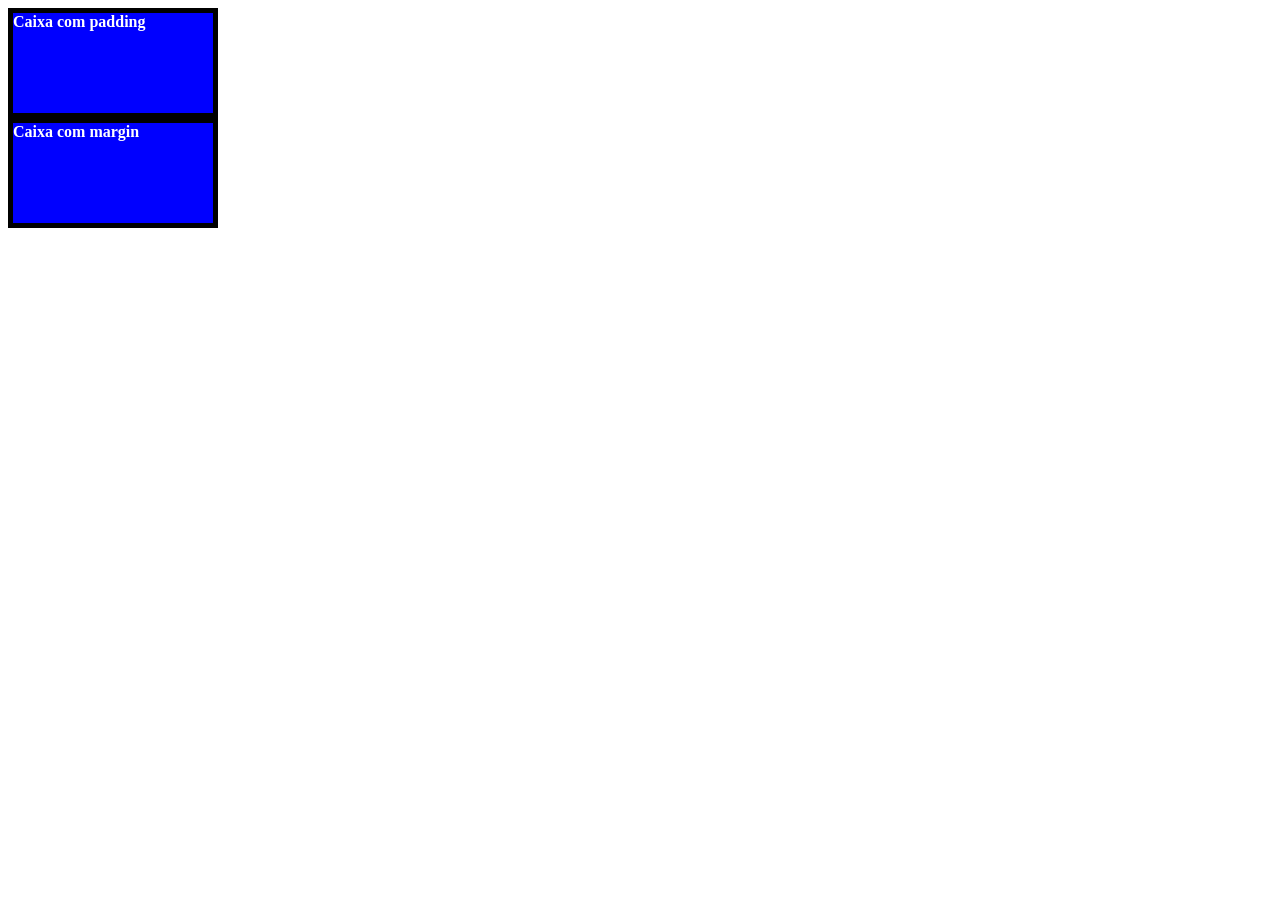
<file: aula03/index.html>
<!DOCTYPE html>
<html lang="en">
<head>
    <meta charset="UTF-8">
    <meta name="viewport" content="width=device-width, initial-scale=1.0">
    <title>Document</title>
    <link rel="stylesheet" href="css/style.css">
</head>
<body>
    <div class="caixa caixa-com-padding">
        Caixa com padding
    </div>

    <div class="caixa caixa-com-margin">
        Caixa com margin
    </div>
</body>
</html>
</file>
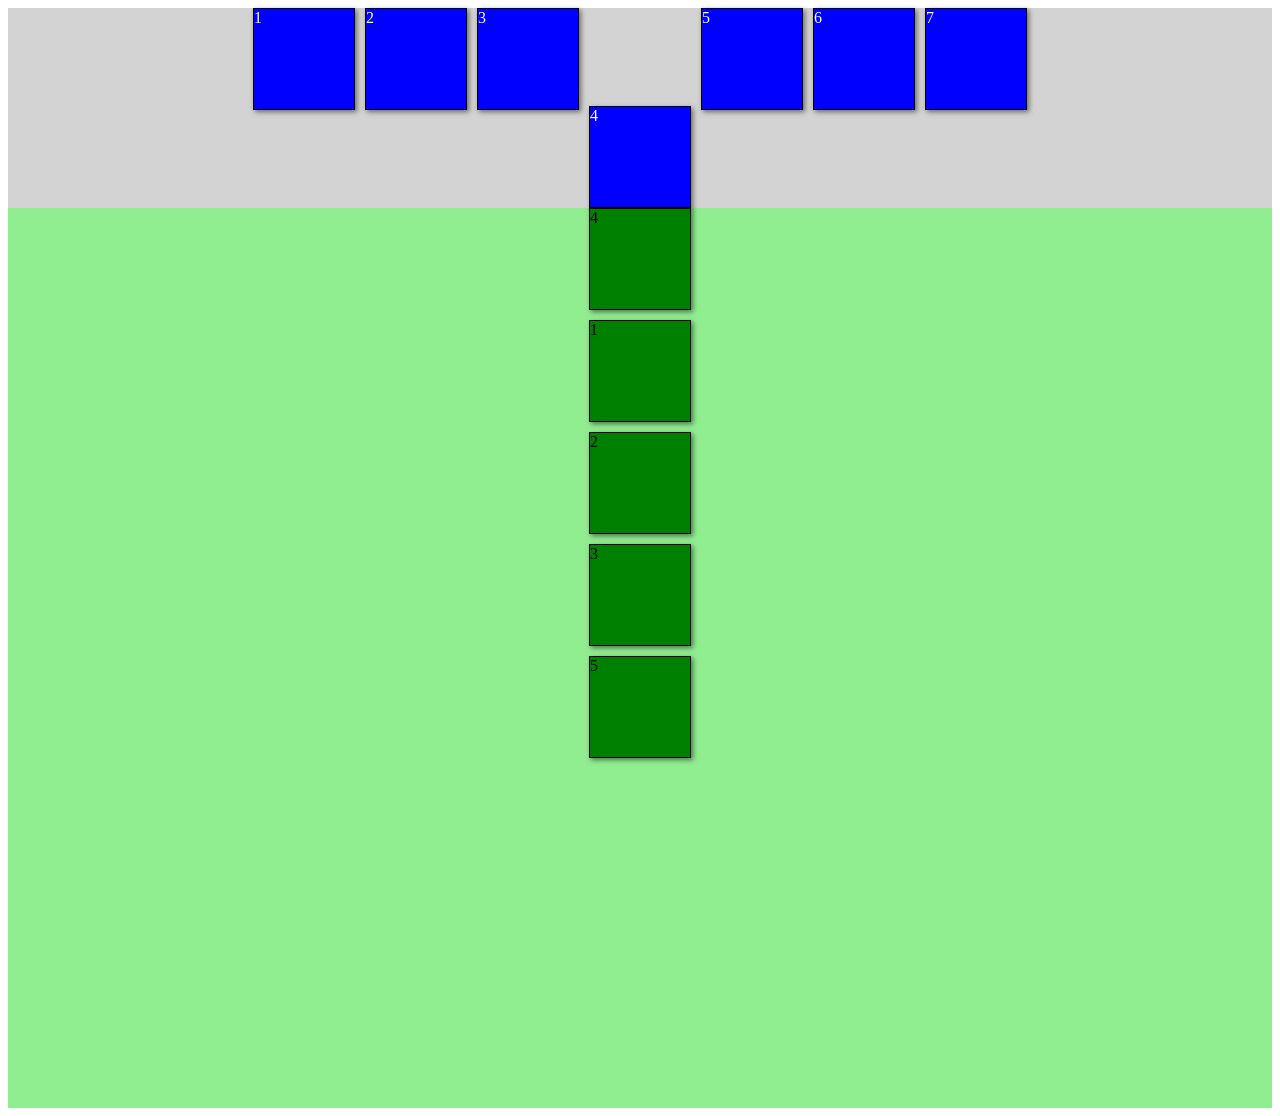
<file: aula04-flexbox/index.html>
<!DOCTYPE html>
<html lang="en">
<head>
    <meta charset="UTF-8">
    <meta name="viewport" content="width=device-width, initial-scale=1.0">
    <title>Document</title>
    <link rel="stylesheet" href="style.css" />
</head>
<body>
    <div class="container">
       <div class="caixa">1</div> 
       <div class="caixa shrink-item-2">2</div> 
       <div class="caixa">3</div> 
       <div class="caixa shrink-item item-align">4</div> 
       <div class="caixa">5</div> 
       <div class="caixa shrink-item-2">6</div> 
       <div class="caixa">7</div> 
    </div>

    <div class="container-2">
         <div class="caixa-verde">1</div> 
         <div class="caixa-verde">2</div> 
         <div class="caixa-verde">3</div> 
         <div class="caixa-verde item">4</div> 
         <div class="caixa-verde">5</div> 
    </div>
</body>
</html>
</file>
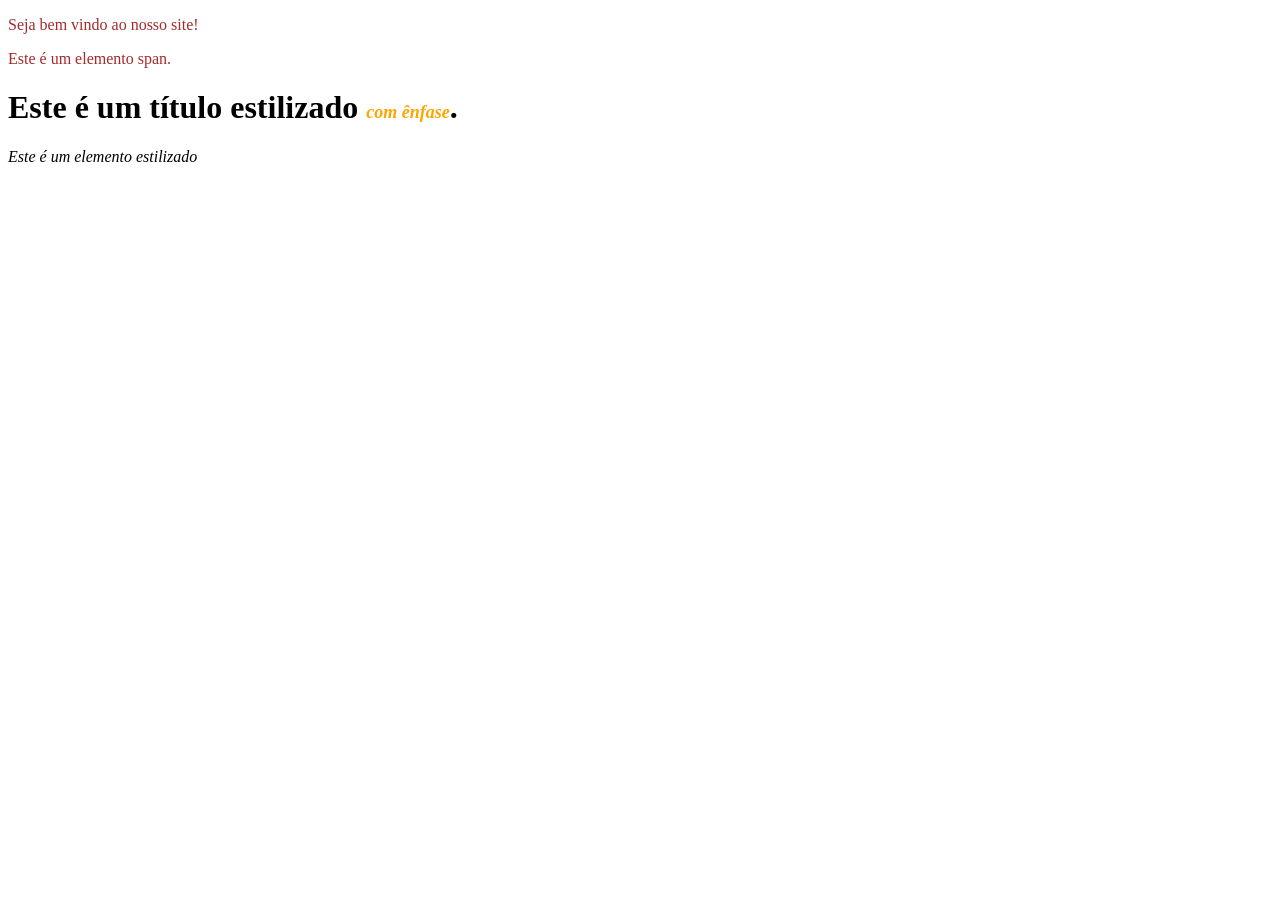
<file: aula02/novo-estilo.html>
<!DOCTYPE html>
<html lang="en">
<head>
    <meta charset="UTF-8">
    <meta name="viewport" content="width=device-width, initial-scale=1.0">
    <title>Document</title>
    <link rel="stylesheet" href="css/novo-estilo.css">
</head>
<body>
    <p>Seja bem vindo ao nosso site!</p>
    <span>Este é um elemento span.</span>

    <h1>Este é um título estilizado <em>com ênfase</em>.</h1>
    <em>Este é um elemento estilizado</em>

    <h2></h2>
</body>
</html>
</file>
<file: aula03/css/style.css>
.caixa {
  width: 200px;
  height: 100px;
  background-color: blue;
  color: white;
  border: 5px solid black;
  font-weight: bold;
}
</file>
<file: aula04-flexbox/style.css>
.container {
  display: flex; /* Define o container como um flex container */
  flex-direction: row; /* Define a direção dos itens como linha (horizontal) */
  flex-wrap: nowrap;
  justify-content: center;
  /*flex-flow: row wrap-reverse;*/ /* Define a direção dos itens como linha (horizontal) e permite que os itens quebrem para a próxima linha, invertendo a ordem de quebra */
  gap:2px 10px;
  width: 100%; /* Define a largura do container como 100% do elemento pai */
  background-color: lightgray; /* Define a cor de fundo do container */
  height: 200px;
} 

.caixa{
  width: 100px; /* Define a largura de cada caixa como 100 pixels */
  height: 100px; /* Define a altura de cada caixa como 100 pixels */
  background-color: blue; /* Define a cor de fundo de cada caixa como azul */
  border: 1px solid black; /* Define uma borda preta de 1 pixel ao redor de cada caixa */
  box-shadow: 2px 2px 5px rgba(0,0,0,0.5); /* Adiciona uma sombra às caixas para dar um efeito de profundidade */
  color: white; /* Define a cor do texto dentro das caixas como branco */
}

.container-2 {
    display: flex; /* Define o container como um flex container */
    flex-direction: column; /* Define a direção dos itens como coluna (vertical) e inverte a ordem */
    flex-wrap: wrap; /* Permite que os itens quebrem para a próxima linha/coluna e inverte a ordem de quebra */
    background-color: lightgreen; /* Define a cor de fundo do container como verde claro */
    height: 100vh; /* Define a altura do container como 100% da altura da viewport (tela) */
    align-content: space-evenly;
    gap: 10px 5px;
}

.caixa-verde {
    width: 100px; /* Define a largura de cada caixa verde como 100 pixels */
    height: 100px; /* Define a altura de cada caixa verde como 100 pixels */
    background-color: green; /* Define a cor de fundo de cada caixa verde como verde */
    border: 1px solid black; /* Define uma borda preta de 1 pixel ao redor de cada caixa verde */
    box-shadow: 2px 2px 5px rgba(0,0,0,0.5); /* Adiciona uma sombra às caixas para dar um efeito de profundidade */
}

.item {
  order: -1;
}

.grow-item {
  flex-grow: 1;
}

.grow-item-2 {
  flex-grow: 2;
}

.shrink-item {
  flex-shrink: 0;
}


.shrink-item-2 {
  flex-shrink: 2;
}

.item-align {
  align-self: flex-end;
}
</file>
<file: aula02/css/novo-estilo.css>
p, span {
  font-size: 16px;
  color: brown;
}

h1 em {
  font-size: 18px;
  color: orange;
  font-weight: bold;
}

h2 + span {
  font-size: 14px;
  color: purple;
  font-weight: bold;
}

ul {
  list-style: none;
}

div > p {
  font-size: 14px;
  color: gray;
}

ul li:first-child {
  font-size: 10px;
  color:red
}
</file>
